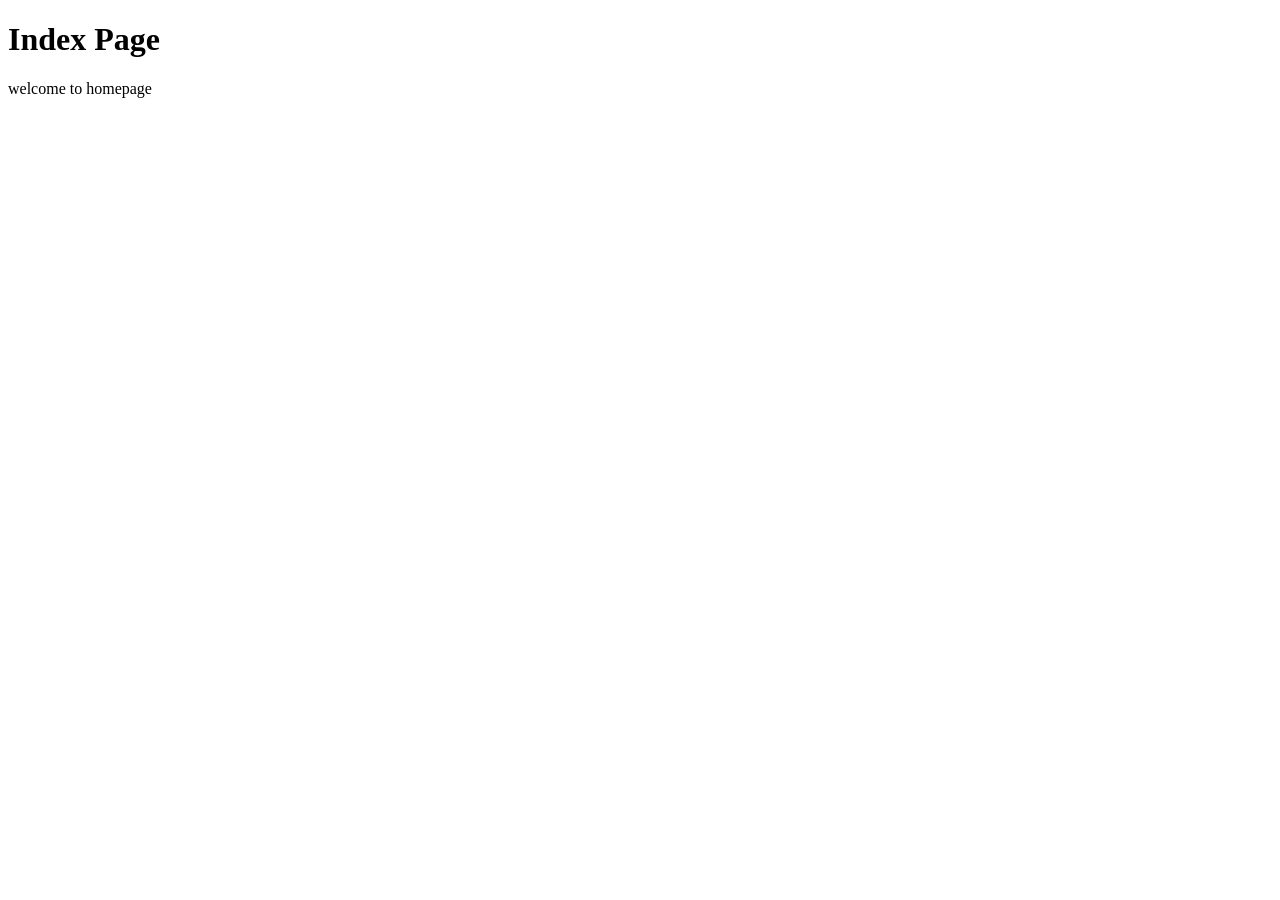
<file: src/index.html>
<!DOCTYPE html>
<html lang="en">
<head>
    <meta charset="UTF-8">
    <meta name="viewport" content="width=device-width, initial-scale=1.0">
    <title>Document</title>
</head>
<body>
    <h1>Index Page</h1>
    <p>welcome to homepage</p>
</body>
</html>
</file>
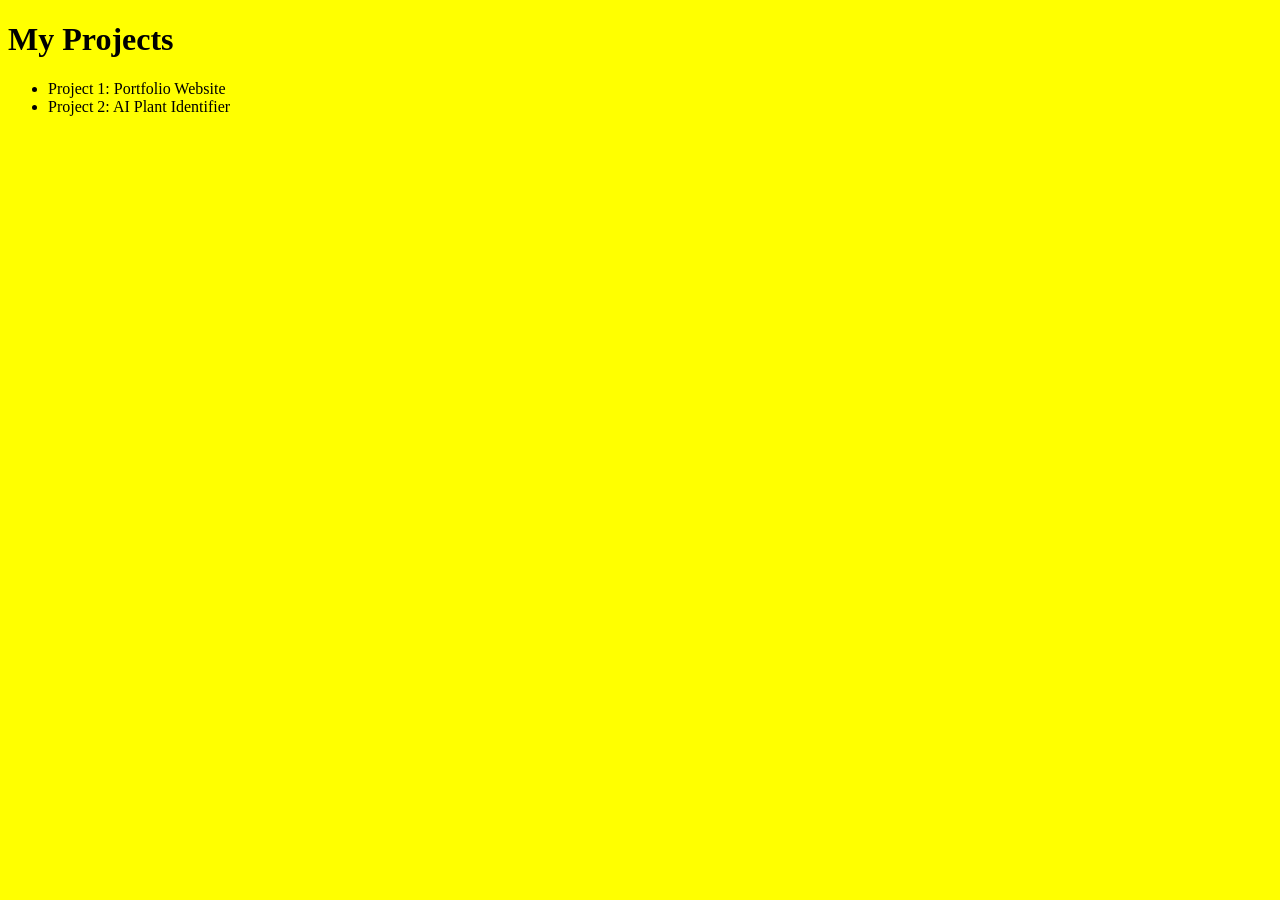
<file: src/projects.html>
<!DOCTYPE html>
<html lang="en">
<head>
  <meta charset="UTF-8">
  <title>Projects</title>
  <link rel="stylesheet" href="../styles/projects.css">
</head>
<body>
  <h1>My Projects</h1>
  <ul>
    <li>Project 1: Portfolio Website</li>
    <li>Project 2: AI Plant Identifier</li>
  </ul>
</body>
</html>
</file>
<file: styles/projects.css>
body{
    background-color: yellow;
    font-family: Georgia, 'Times New Roman', Times, serif;
    font-style: normal;
}
</file>
